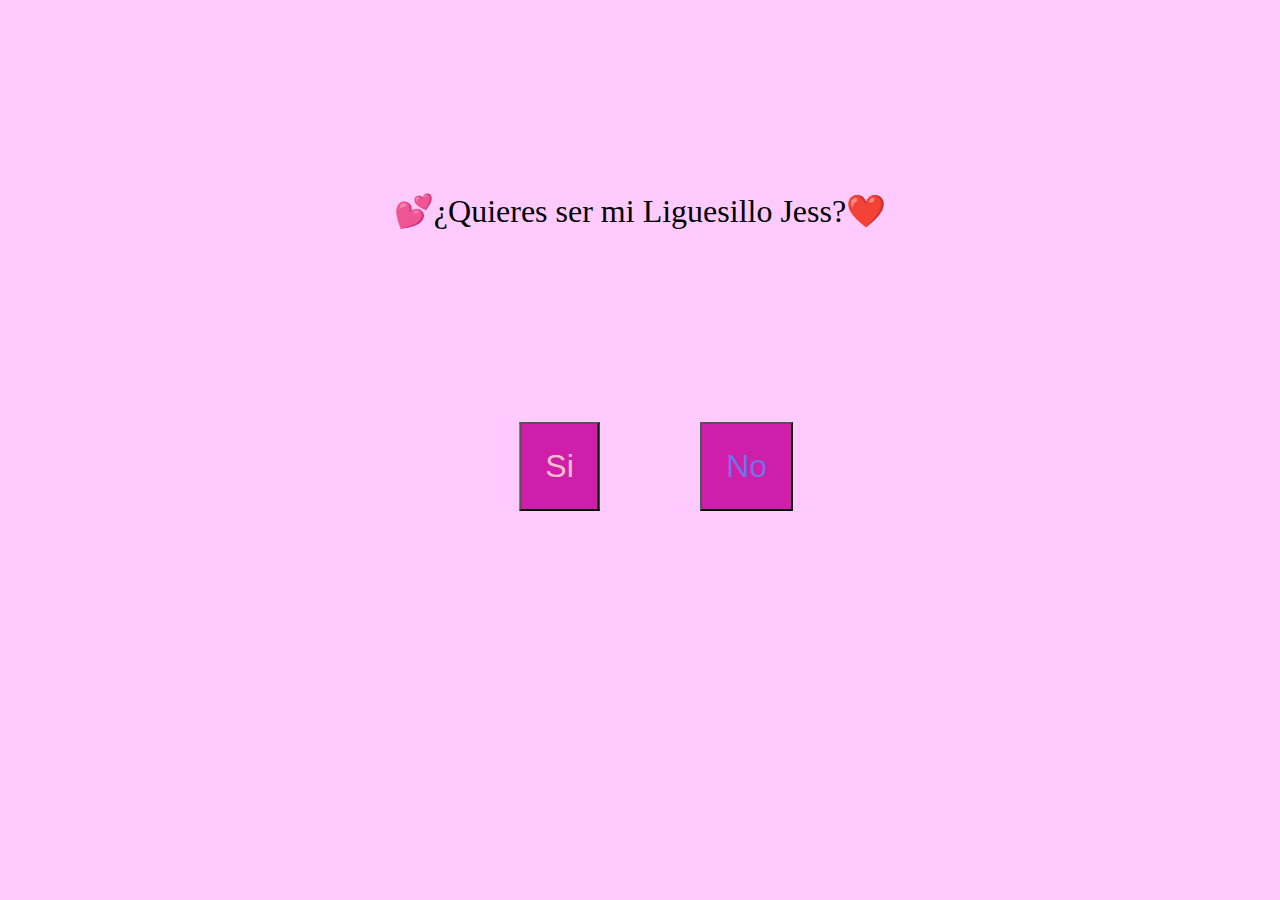
<file: Index.html>
<!DOCTYPE html>
<html lang="es">
<head>
    <meta charset="UTF-8">
    <meta http-equiv="X-UA-Compatible" content="IE=edge">
    <meta name="viewport" content="width=device-width, initial-scale=1.0">
    <title>LoveJess</title>
    <link rel="stylesheet" href="diseño.css">
</head>
<body>
    <div class="contenedor">
            <p>💕¿Quieres ser mi Liguesillo Jess?❤️</p>
                <button id="yesBtn">Si</button>
                    <button id="noBtn">No</button>
                        </div>
                        <script src="index.js"></script>
                        <script>
                            document.getElementById("yesBtn").addEventListener("click", function() {
                                // Redirige a otra página (reemplaza "otra_pagina.html" con la URL deseada)
                                window.location.href = "agradecimiento.html";
                            });
                        
                        </script>
</body>
</html>
</file>
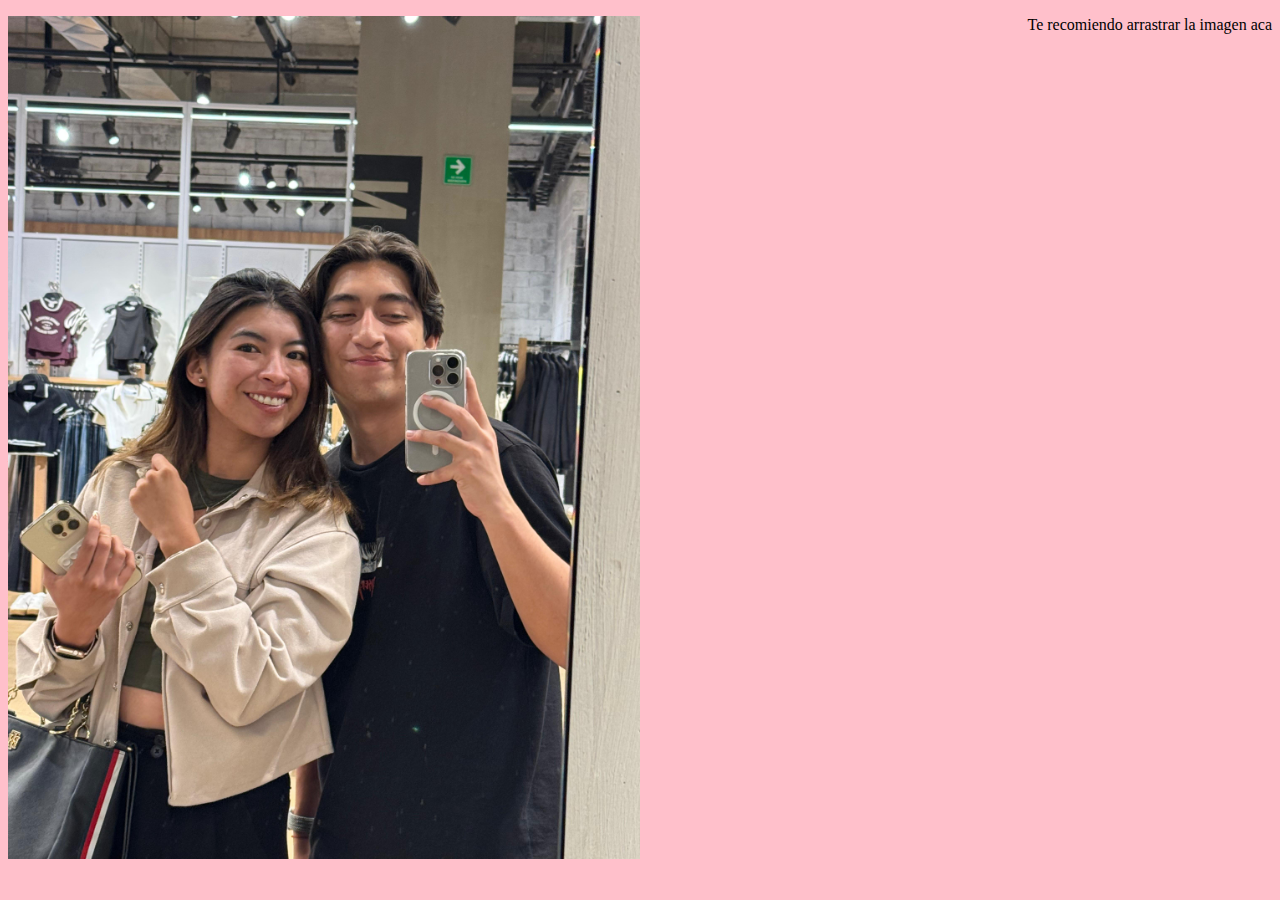
<file: agradecimiento.html>
<!DOCTYPE html>
<html>
<head>
    <Link href="diseñito.css">
    <title>Arrastra la imagen</title>
    <style>
        body {
            position: relative;
            background-color: #ffc0cb;
            text-decoration-color: black;
        }

        #dragImage {
            position: absolute;
            width: 50%;
            height: auto;
        }
    </style>
</head>
<body>
    <img src="Happy.jpeg" alt="Imagen para arrastrar" id="dragImage">
    
    <script>
        const image = document.getElementById("dragImage");
        let isDragging = false;
        let offsetX, offsetY;

        image.addEventListener("mousedown", (e) => {
            isDragging = true;
            offsetX = e.clientX - image.getBoundingClientRect().left;
            offsetY = e.clientY - image.getBoundingClientRect().top;
        });

        document.addEventListener("mousemove", (e) => {
            if (isDragging) {
                const x = e.clientX - offsetX;
                const y = e.clientY - offsetY;
                image.style.left = `${x}px`;
                image.style.top = `${y}px`;
            }
        });

        image.addEventListener("mouseup", () => {
            isDragging = false;
        });
    </script>
<p style="text-align: right; size: 14;">Te recomiendo arrastrar la imagen aca</p>
<p>Hola, espero te guste evidentemente no es lo mejor de lo mejor pero lo hice con mucho amor </p> 
<p>Agradezco haber podido coincidir contigo y quiero que sepas que eres importante para mi</p>
<p>Te ganaste mi corazon en tan poco tiempo, en verdad te amo tanto</p>
<p>Gracias por enseñarme tanto y compartirme tus alegrias te quiero mucho jessica</p>
<p>La vida nos cruzó</p>
<p>De un modo muy casual</p>
<p>Llegaste como el sol</p>
<p>Robándome la sombra de forma gradual</p>
<p>Cualquier fuga de luz</p>
<p>Sirvió como señal</p>
<p>Diez pasos hacia ti</p>
<p>1000 dudas sobre mí</p>
<p>Y el miedo natural</p>
<p>Me hacías temblar así (me hacías temblar así)</p>
<p>Como la luna sobre el agua</p>
<p>Y entonces me solté (y entonces me solté)</p>
<p>Para abrazarme a tu mirada</p>
<p>Y así te descubrí (y así te descubrí)</p>
<p>Pero en un beso fue que yo te conocí.</p>

</body>
</html>
</file>
<file: diseño.css>
* {
    margin: 0;
}

.contenedor {
    background: rgba(255, 190, 255, 0.795);
    width: 100vw;
    height: 100vh;
    text-align: center;
}

p {
    font-size: xx-large;
    padding: 15%;
}

button {
    font-size: xx-large;
    padding: 0.75em;
    color: plum;
    background-color: rgb(207, 30, 169);
    margin-left: 10px;
    margin-right: 10px;
}

#yesBtn {
    transform: translate(-100%, 0);
    color: pink;
}

#noBtn {
    position: absolute;
    color: rgb(113, 113, 231);
}
</file>
<file: diseñito.css>
* {
    margin: 0;
}

.contenedor {
    background: rgba(204, 91, 204, 0.795);
    width: 100vw;
    height: 100vh;
    text-align: center;
}
</file>
